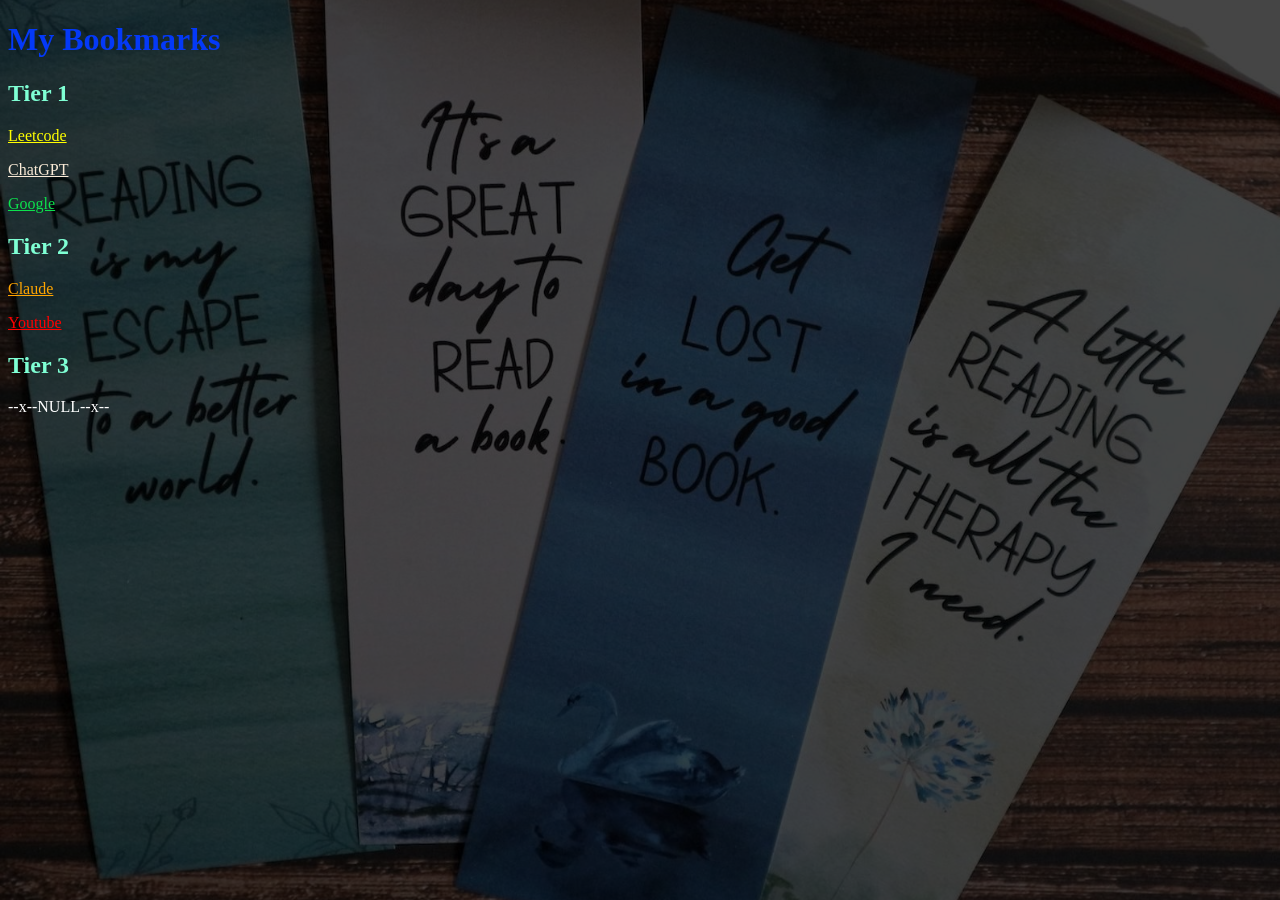
<file: Bookmark-Manager/index.html>
<!DOCTYPE html>
<html lang="en">

<head>
    <meta charset="UTF-8">
    <meta name="viewport" content="width=device-width, initial-scale=1.0">
    <title>My Bookmarks</title>
    <link rel="stylesheet" href="style.css">
</head>

<body>
    <!-- <script src="script.js"></script> -->
    <h1 class="Heading MainHeading">My Bookmarks</h1>
    <div>
        <img src="sampleimage.jpg" alt="">
        <h2 class="Heading">Tier 1</h2>
        <p><a href="https://www.leetcode.com" class="Leetcode">Leetcode</a></p>
        <p><a href="https://www.chatgpt.com" class="ChatGPT">ChatGPT</a></p>
        <p><a href="https://www.google.com" class="Google">Google</a></p>
    </div>
    <div>

        <h2 class="Heading">Tier 2</h2>
        <p><a href="https://www.claude.com" class="Claude">Claude</a></p>
        <p><a href="https://www.youtube.com" class="Youtube">Youtube</a></p>
    </div>
    <div>
        <h2 class="Heading">Tier 3</h2>
        <p class="Null">--x--NULL--x--</p>
    </div>

</body>

</html>
</file>
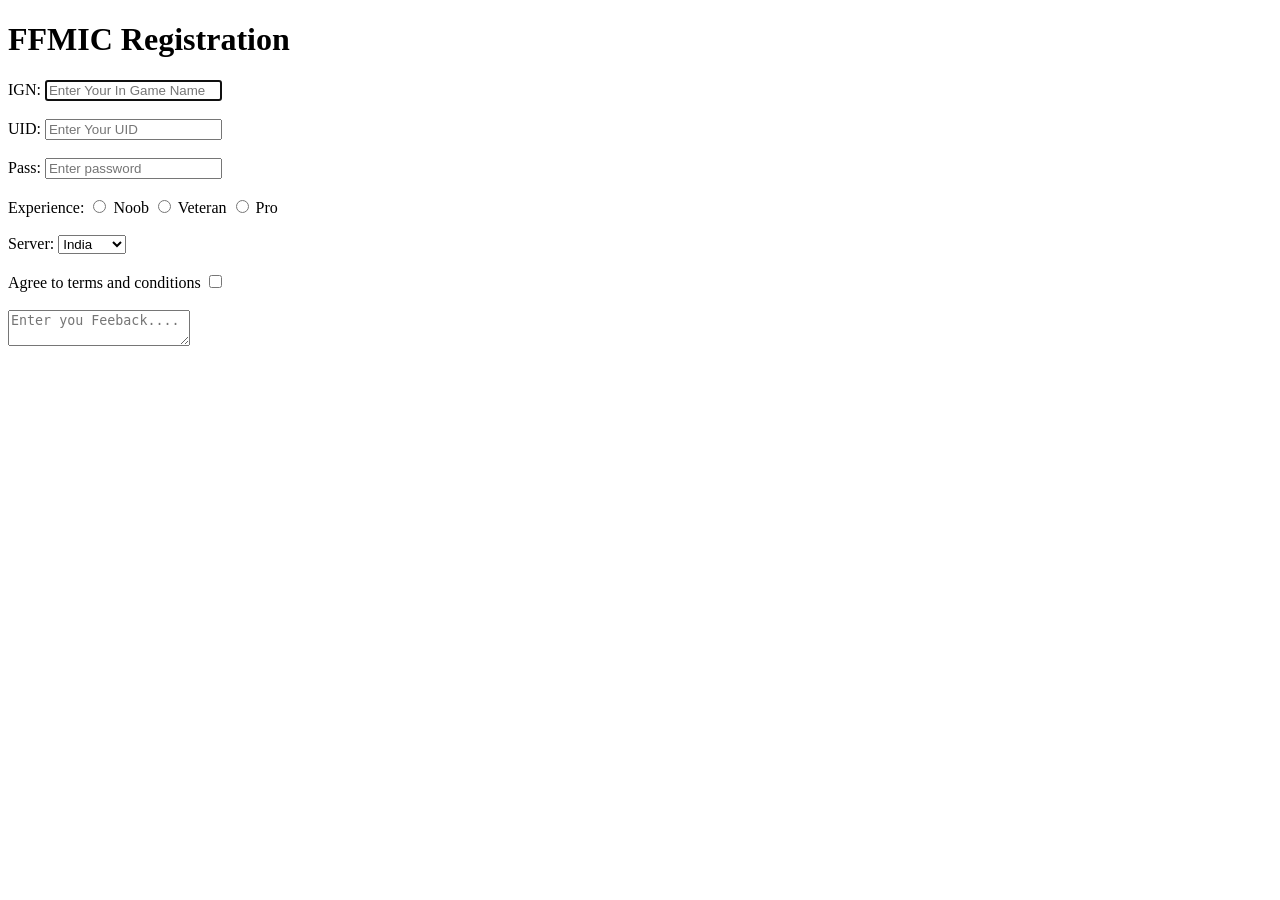
<file: LoginForm/index.html>
<!DOCTYPE html>
<html lang="en">

<head>
    <meta charset="UTF-8">
    <meta name="viewport" content="width=device-width, initial-scale=1.0">
    <title>Document</title>
    <link rel="stylesheet" href="style.css">
</head>

<body>
    <h1>FFMIC Registration</h1>
    <form action="post">
        <div>
            <label for="IGN">IGN: </label>
            <input type="text" name="IGN" id="IGN" placeholder="Enter Your In Game Name" autofocus >
        </div><br>
        <div>
            <label for="UID">UID: </label>
            <input type="number" name="UID" id="UID" placeholder="Enter Your UID">
        </div>
        <br>
        <div>
            <label for="password">Pass:</label>
            <input type="password" name="password" id="password" placeholder="Enter password">
        </div>

        <div><br>
            <label for="Experience">Experience:</label>
            <input type="radio" name="Experience" id="Noob">
            <label for="Noob">Noob</label>
            <input type="radio" name="Experience" id="Veteran">
            <label for="Veteran">Veteran</label>
            <input type="radio" name="Experience" id="Pro">
            <label for="Pro">Pro</label>
        </div><br>
        <div>
            <label for="Server">Server: </label>
    <select name="Server" id="Server">
        <option value="India">India</option>
        <option value="Nepal-Bangladesh">Nep-Bd</option>
        <option value="Brazil">Brazil</option>
        <option value="Mena">Mena</option>
    </select>
</div><br>
        <div>
            <label for="tc">Agree to terms and conditions</label>
            <input type="checkbox" name="tc" id="tc">
        </div><br>

            <div><textarea name="Feedback" id="Feedback"placeholder="Enter you Feeback...."></textarea></div>

    </form>
<video src="sampleffvideo.mp4" autoplay muted loop></video>
<audio src="ffaudiosample.mp3" loop></audio>
</body>

</html>
</file>
<file: Bookmark-Manager/style.css>
body{
    background-color: rgb(0, 0, 0);
}

.Heading{
    color:aquamarine;
}

.MainHeading{
    color: rgb(4, 57, 248);
}

.Leetcode{
    color: yellow;
}
.ChatGPT{
    color: antiquewhite;
}
.Youtube{
    color: red;
}

.Google{
    color: rgb(13, 225, 77);
}
.Claude{
    color: orange;
}
.Null{
    color: white;
}

img{
    position: fixed;
    top: 0;
    left: 0;
    width: 100vw;
    height: 100vh;
    object-fit: cover;
    z-index: -1;
    opacity: 0.27;
}
</file>
<file: LoginForm/style.css>
video {
    position: fixed;
    top: 0;
    left: 0;
    width: 100vw;
    height: 100vh;
    object-fit: cover;
    z-index: -1;
}
</file>
